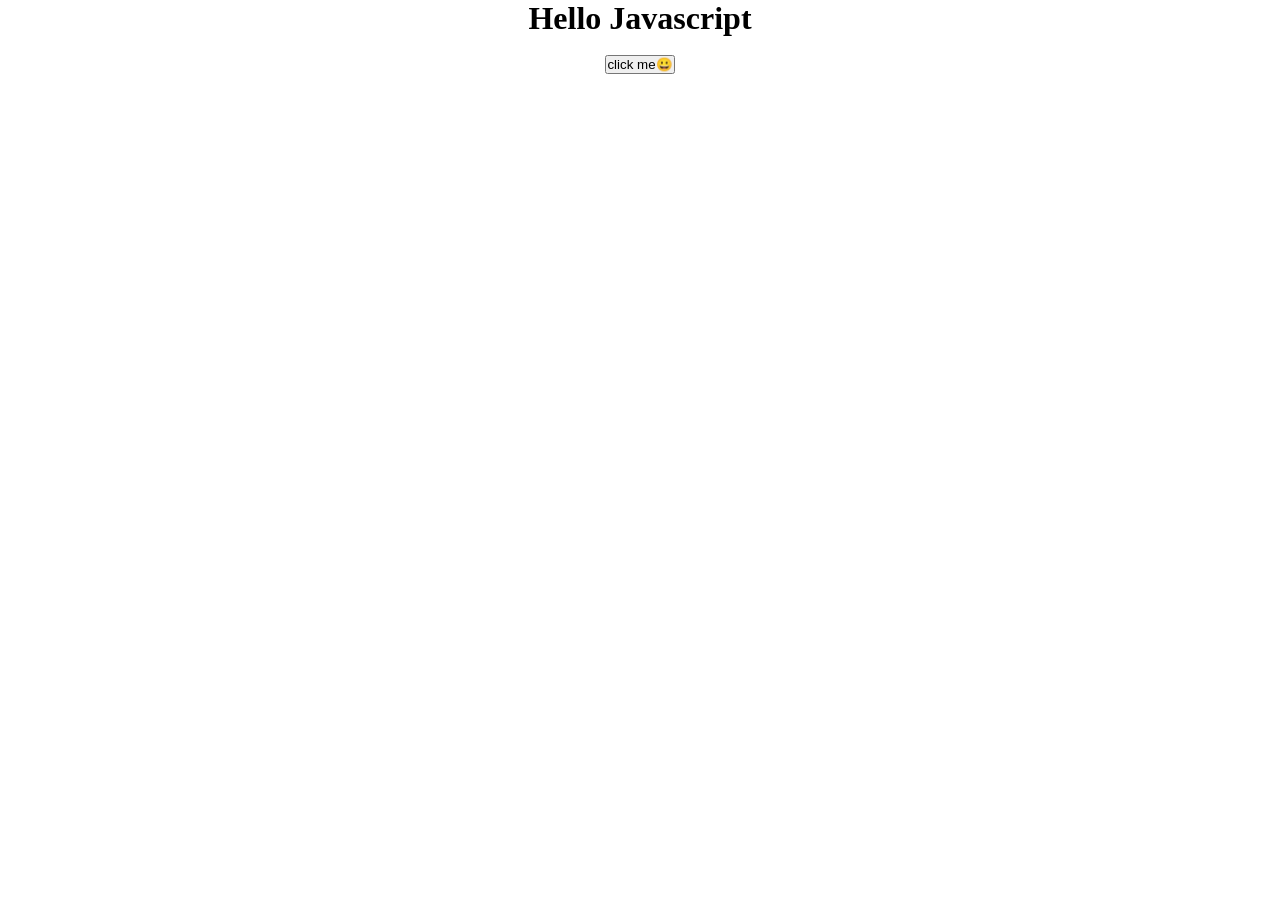
<file: index.html>
<!DOCTYPE html>
<html lang="en">
  <head>
    <meta charset="UTF-8" />
    <meta name="viewport" content="width=device-width, initial-scale=1.0" />
    <title>Document</title>
    <link rel="stylesheet" href="style.css" />
  </head>
  <body>
    <h1>Hello Javascript</h1>
    <br />
    <button class="btn">click me😀</button>
    <script src="./script.js"></script>
  </body>
</html>
</file>
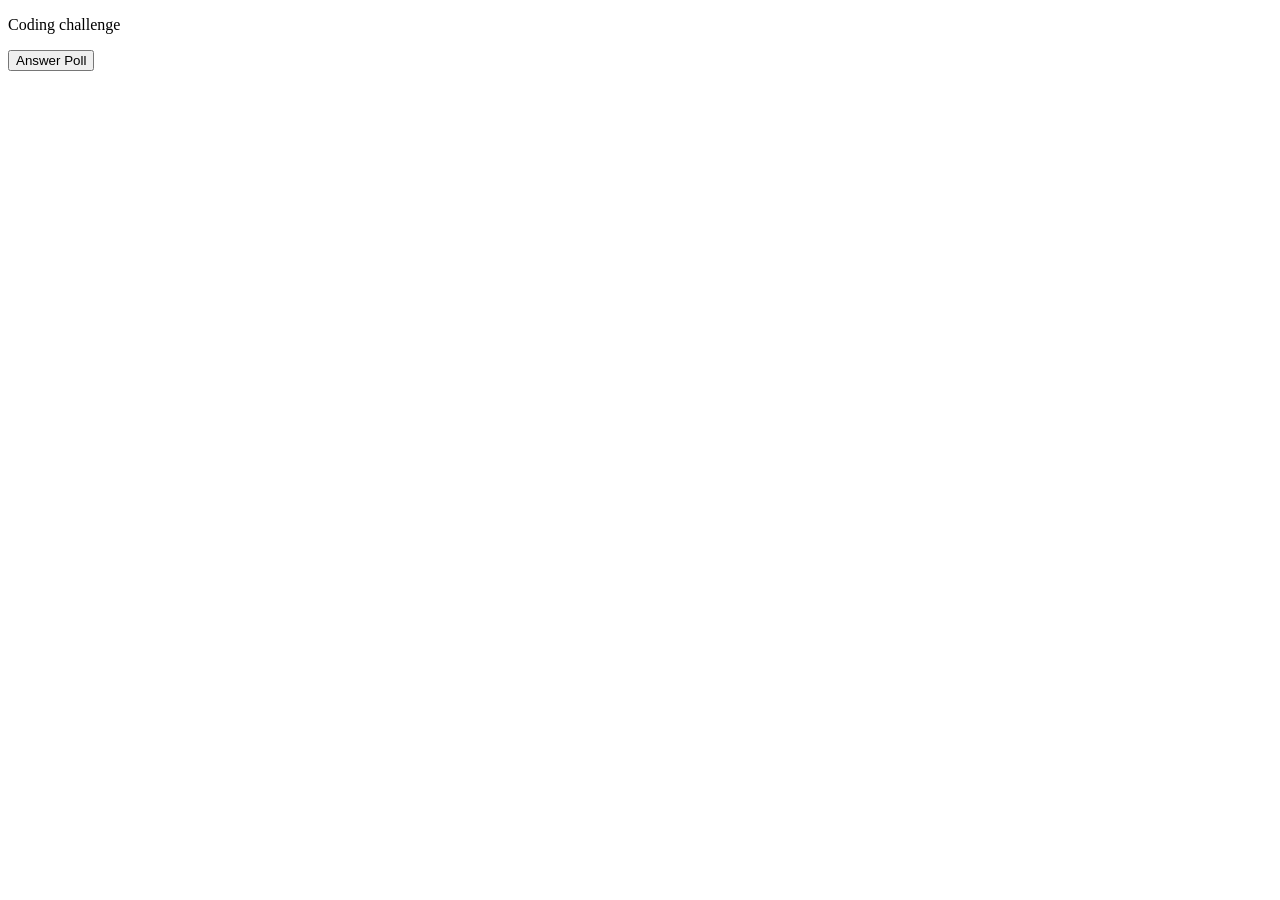
<file: challenge.html>
<!DOCTYPE html>
<html lang="en">
  <head>
    <meta charset="UTF-8" />
    <meta name="viewport" content="width=device-width, initial-scale=1.0" />
    <title>Coding Challenge</title>
  </head>
  <body>
    <p>Coding challenge</p>
    <button class="answer__poll">Answer Poll</button>
    <script>
      const poll = {
        question: "what is your favourite programming language ?",
        options: ["0: JavaScript", "1: Python", "2: Rust", "3: c++"],
        answers: new Array(4).fill(0),
        registerNewAnser: function () {
          const userAnwser = Number(
            prompt(`${this.question} \n${this.options.join("\n")}`)
          );
          if (typeof userAnwser === "number" && userAnwser <= 3) {
            // increase the value at position [array_index] by 1
            this.answers[userAnwser] += 1;
            console.log(this.answers);
          } else {
            console.log("badd range");
          }
        },
      };

      const answerPoll = document.querySelector(".answer__poll");

      answerPoll.addEventListener("click", function () {
        // call the object method
        poll.registerNewAnser();
      });
    </script>
  </body>
</html>
</file>
<file: style.css>
* {
  padding: 0;
  margin: 0;
  box-sizing: border-box;
}

body {
  display: flex;
  flex-direction: column;
  align-items: center;
  justify-content: center;
}
</file>
